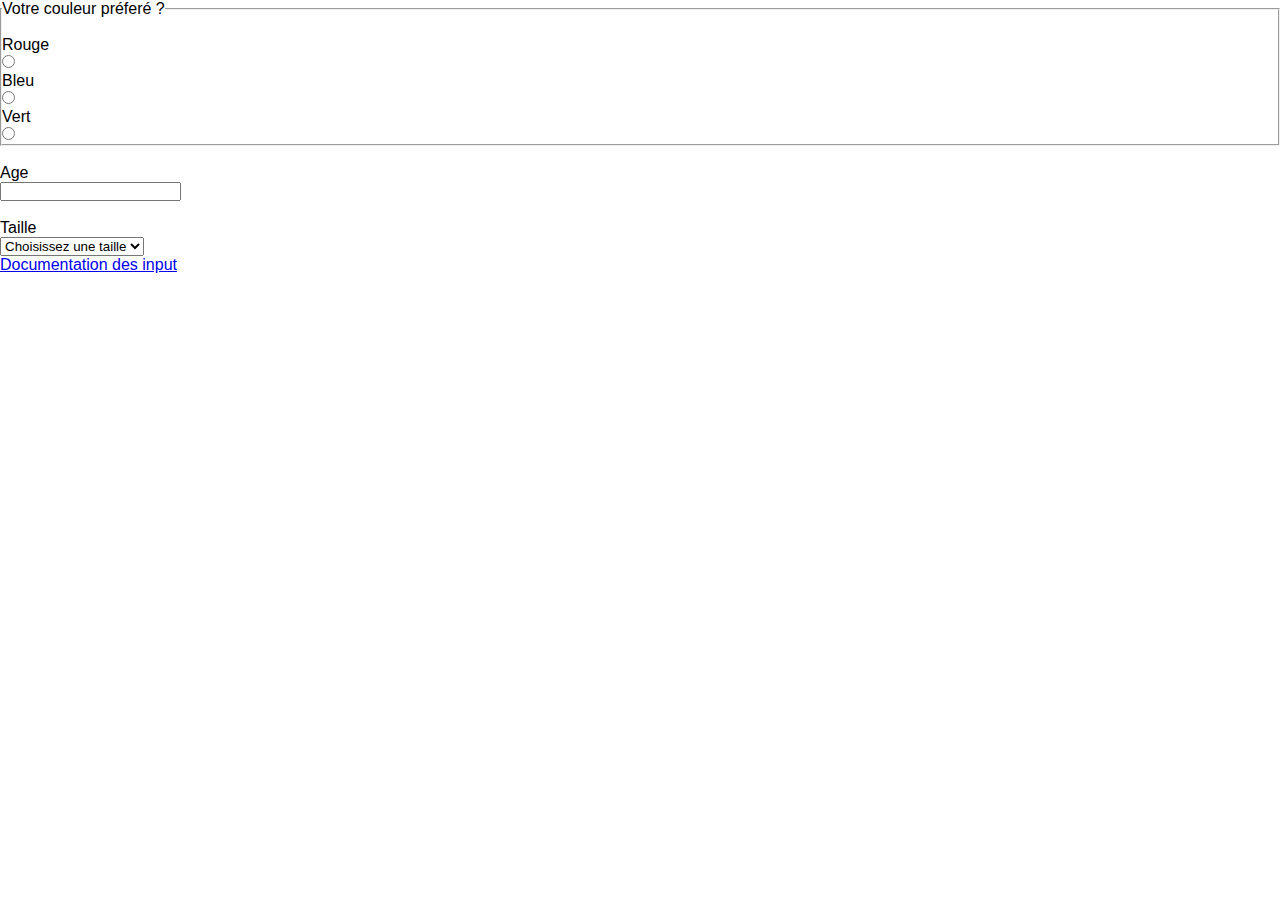
<file: formulaires/index.html>
<!DOCTYPE html>
<html lang="fr">
<head>
    <meta charset="UTF-8">
    <meta http-equiv="X-UA-Compatible" content="IE=edge">
    <meta name="viewport" content="width=device-width, initial-scale=1.0">
    <title>Formulaires</title>
    <link rel="stylesheet" href="./style.css">
</head>
<body>

    <form action="post">

        <fieldset> <!-- Entourer les "radio" qui correspondent a la meme catégories -->

            <br>
            
            <legend>Votre couleur préferé ?</legend> <!-- Titre -->
            
            <label for="rouge">Rouge</label>
            <input type="radio" id="rouge" name="couleurs" value="rouge">
            
            <label for="bleu">Bleu</label>
            <input type="radio" id="bleu" name="couleurs" value="bleu">
            
            <label for="vert">Vert</label>
            <input type="radio" id="vert" name="couleurs" value="vert">
            
        </fieldset>
        
        <br>

        <label for="age">Age</label>
        <input type="text" id="age">

        <br>

        <label for="taille">Taille</label>
        <select name="taille" id="taille">
            <option>Choisissez une taille</option>
            <option value="xs">XS</option>
            <option value="s">S</option>
            <option value="m">M</option>
            <option value="l">L</option>
            <option value="xl">XL</option>
        </select>

    </form>

    <a href="https://developer.mozilla.org/fr/docs/Web/HTML/Element/Input/text">Documentation des input</a>
    
</body>
</html>
</file>
<file: formulaires/style.css>
*, ::before, ::after{
    box-sizing: border-box;
    padding: 0;
    margin: 0;
}

body{
    height: 100vh;
    font-family: Arial, Helvetica, sans-serif;
}

label, input{
    display: block;
}

fieldset input{
    display: inline;
}

fieldset label{
    width: fit-content;
}
</file>
